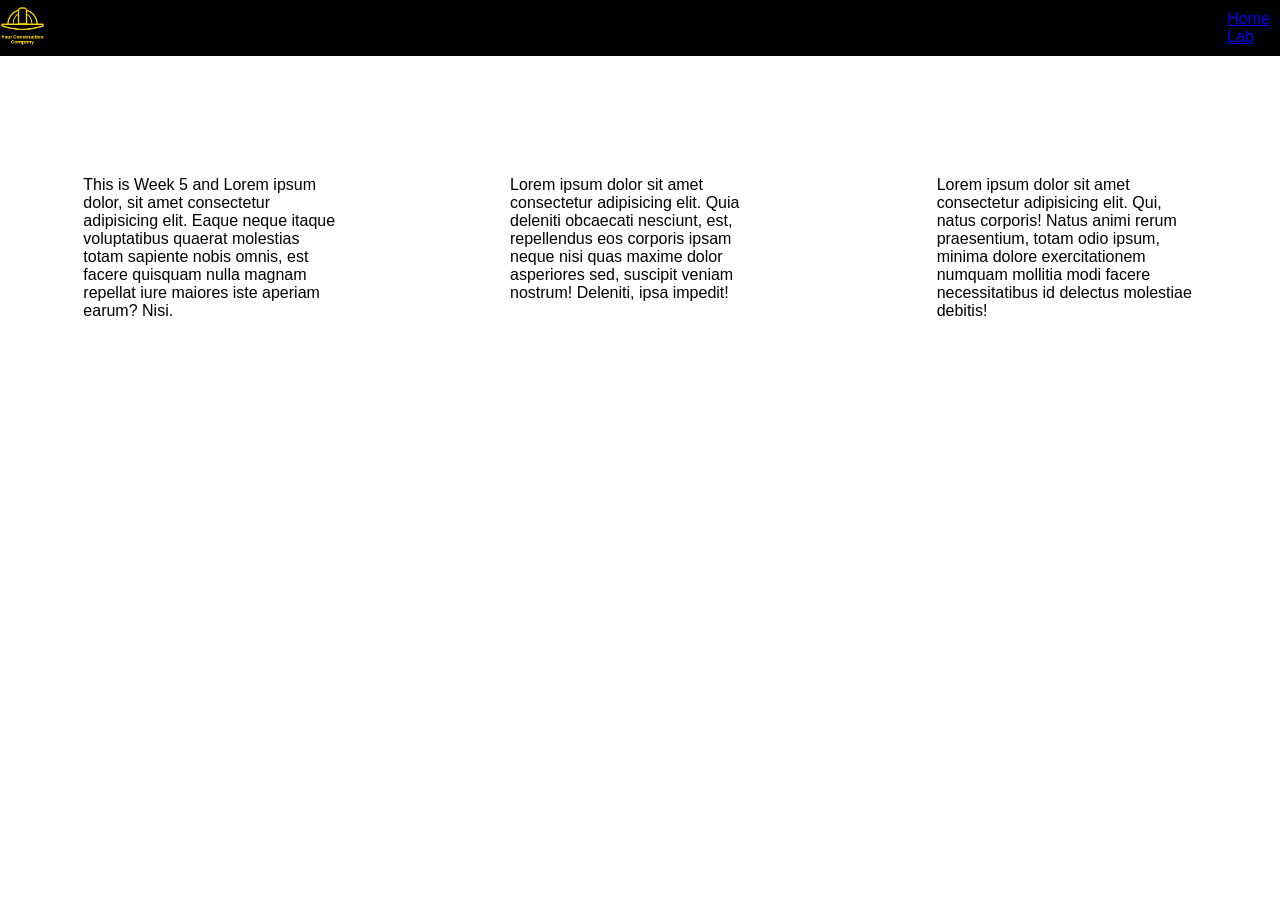
<file: HTML Class/week-5-lab/index.html>
<!DOCTYPE html>
<html lang="en">
<head>
    <meta charset="UTF-8">
    <meta name="viewport" content="width=device-width, initial-scale=1.0">
    <title>Week 5 Lab</title>
    <meta name="description" content="Week 5 Lab for HTML Class">
    <meta name="robots" content="nofollow, noindex">
    <link rel="stylesheet" href="css/style.css">
</head>
<body>
    <header>
        <a href="index.html">
            <img src="./img/logo.png" alt="Your Construction Company logo" class="header-logo">
        <nav>
            <menu>
                <li><a href="index.html">Home</a></li>
                <li><a href="week-5-lab/index.html">Lab</a></li>
            </menu>
        </nav>
    </header>
    <main>
        <section class="hero">
    <p>This is Week 5 and Lorem ipsum dolor, sit amet consectetur adipisicing elit. Eaque neque itaque voluptatibus quaerat molestias totam sapiente nobis omnis, est facere quisquam nulla magnam repellat iure maiores iste aperiam earum? Nisi.</p>
    <p>Lorem ipsum dolor sit amet consectetur adipisicing elit. Quia deleniti obcaecati nesciunt, est, repellendus eos corporis ipsam neque nisi quas maxime dolor asperiores sed, suscipit veniam nostrum! Deleniti, ipsa impedit!</p>
    <p>Lorem ipsum dolor sit amet consectetur adipisicing elit. Qui, natus corporis! Natus animi rerum praesentium, totam odio ipsum, minima dolore exercitationem numquam mollitia modi facere necessitatibus id delectus molestiae debitis!</p>
    </section>
    </main>
</body>
</file>
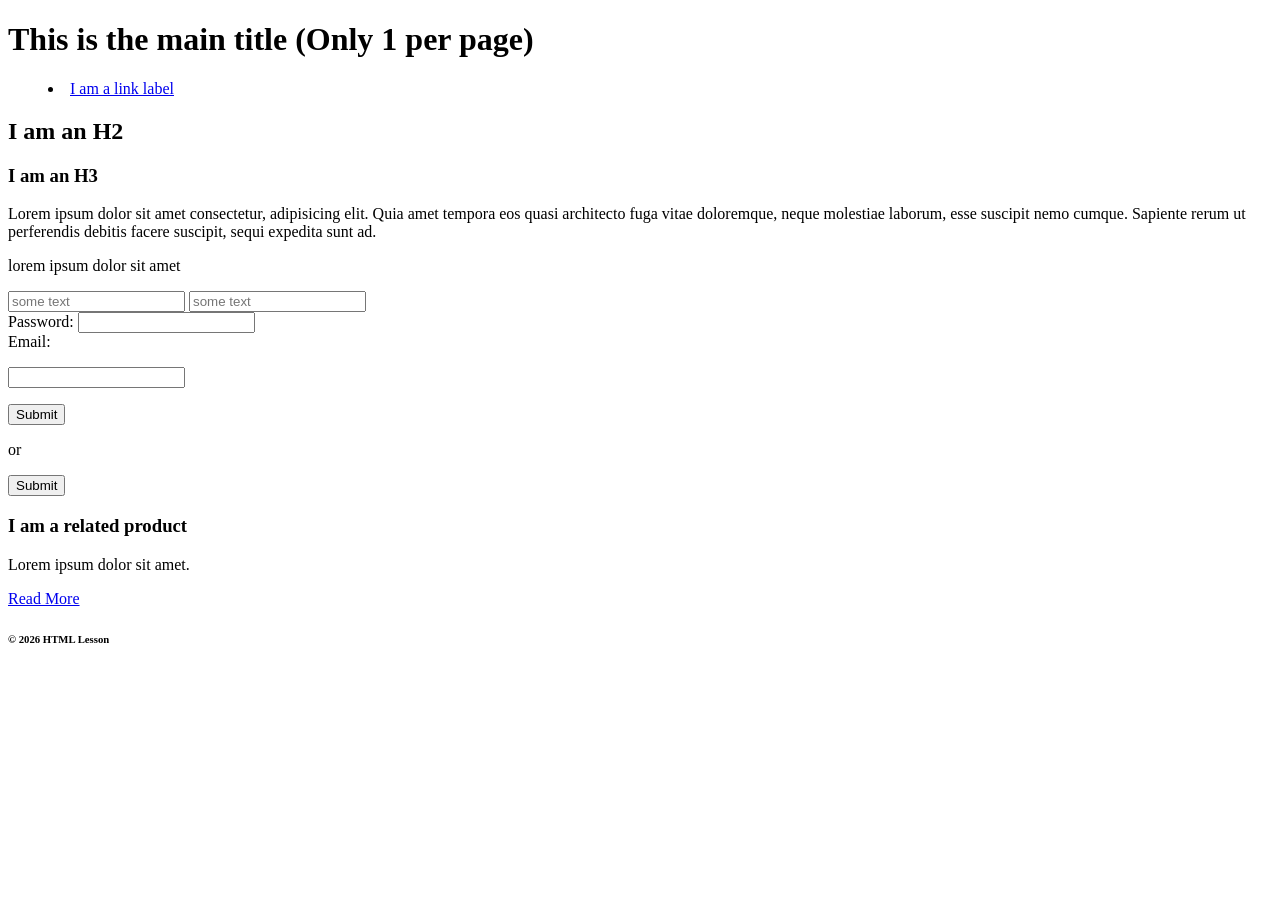
<file: HTML Class/Week1-2/index.html>
<!DOCTYPE html>
<html lang="en">
    <head>
<!-- this is how to comment in HTML -->
    <meta charset="UTF-8">
    <meta name="viewport" content="width=device-width,initial-scale=1">
    <title>Week 1 Learning HTML</title>
    <meta name="description" content="This week we are looking at the basic HTML structure">
    <meta name="robots" content="nofollow, noindex">
    </head>
    <!-- Everything in the body is visible to the user-->
    <body>
        <header>
            <h1>This is the main title (Only 1 per page)</h1>
            <nav>
                <menu>
                    <li>
                       <a href="index.html">I am a link label</a> 
                    </li>
                </menu>
            </nav>
        </header>
    <main>
         <section>
            <h2>I am an H2</h2>
            <div>
                <h3>I am an H3</h3>
                <p>Lorem ipsum dolor sit amet consectetur, adipisicing elit. Quia amet tempora eos quasi architecto fuga vitae doloremque, neque molestiae laborum, esse suscipit nemo cumque. Sapiente rerum ut perferendis debitis facere suscipit, sequi expedita sunt ad.</p>
                <p class="class">lorem ipsum dolor sit amet</p>
            </div>
         </section>  
         <section>
            <form method="post" action="somefile.php">
                <!-- notice the layout of the 1st 2-->
                <input type="text" placeholder="some text" required>
                <input type="text" placeholder="some text" required>
                <br><!-- this is really the only time to use a br-->
                <label>Password:</label>
                <input type="password">
                <br>
                <label>Email:</label>
                <p><input type=email></p>
                <button type="submit">Submit</button>
                <p>or</p>
                <input type="submit">
            </form>
         </section> 
        </main>
        <aside>
            <article>
                <h3>I am a related product</h3>
                <p>Lorem ipsum dolor sit amet.</p>
                <a href="#">Read More</a>
            </article>
        </aside>
        <footer>
            <h6>&copy; 2026 HTML Lesson </h6>
        </footer>
    </body>
</html>
</file>
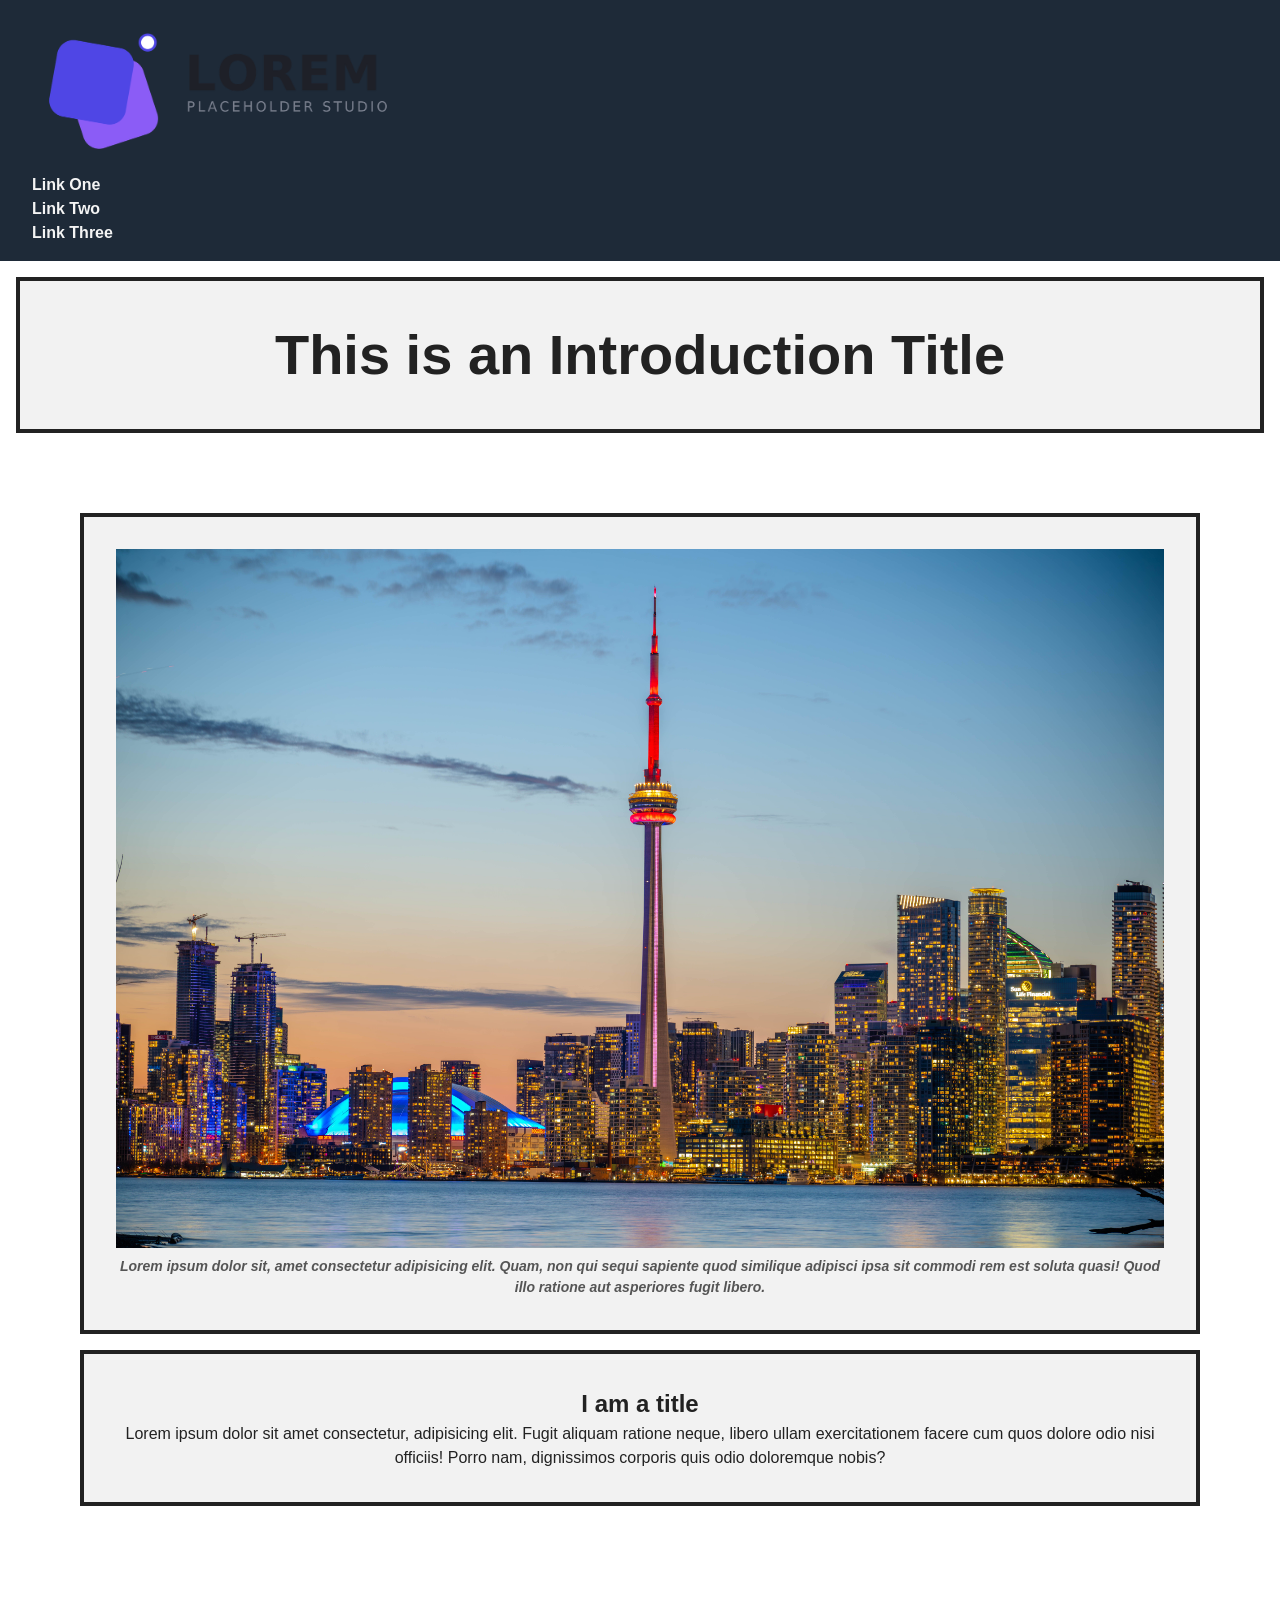
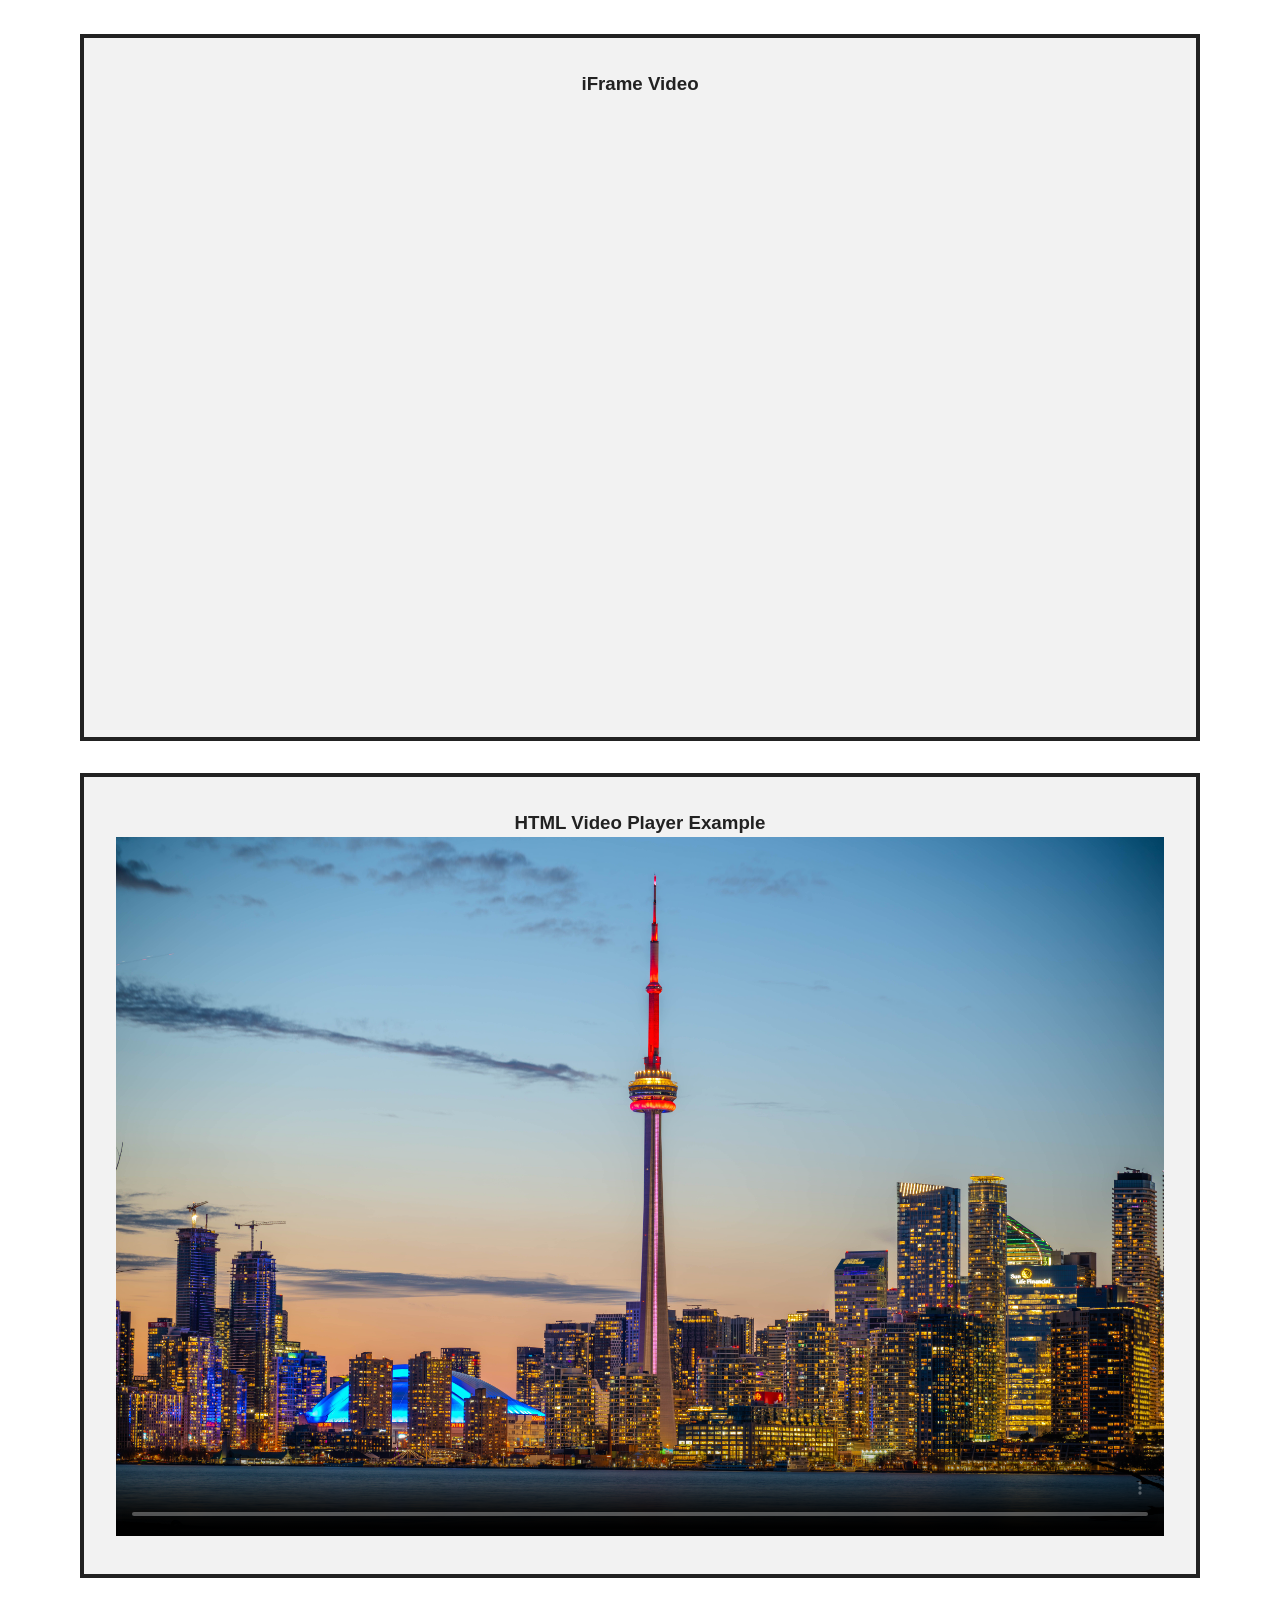
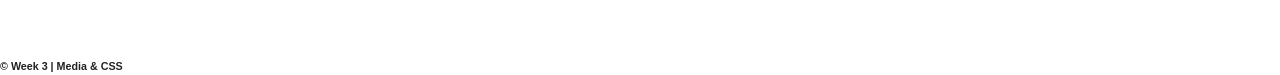
<file: HTML Class/Week3/index.html>
<!DOCTYPE html>
<html lang="en">
    <head>
        <meta charset="UTF-8">
        <meta name="viewport" content="width=device-width,initial-scale=1">
        <meta name="robots" content="nofollow, noindex">
        <meta name="description" content="This week we will be looking at media and an introduction to CSS.">
        <title>Week 3 | Media & CSS</title>
        <!--Add our CSS-->
        <link rel="stylesheet" href="./CSS/style.css">
    </head>
    <body>
        <header>
            <img src ="./img/lorem-logo.png" alt="header logo">
            <nav>
                <menu>
                    <li><a href="index.html">Link One</a></li>
                    <li><a href="index.html">Link Two</a></li>
                    <li><a href="index.html">Link Three</a></li>
                </menu>
            </nav>
        </header>
        <!--The main text of this page-->
        <main>
            <!--This first section of content is called a hero/masthead-->
            <section>
                <div>
                    <h1>This is an Introduction Title</h1>
                </div>
            </section>
            <section>
                <!--Column one-->
                <div>
                    <figure>
                        <img src="./img/toronto.jpg" alt="Toronto Skyline">
                        <figcaption>Lorem ipsum dolor sit, amet consectetur adipisicing elit. Quam, non qui sequi sapiente quod similique adipisci ipsa sit commodi rem est soluta quasi! Quod illo ratione aut asperiores fugit libero.</figcaption>
                    </figure>
                </div>
                <!--Column two-->
                <div>
                    <h2>I am a title</h2>
                    <p>Lorem ipsum dolor sit amet consectetur, adipisicing elit. Fugit aliquam ratione neque, libero ullam exercitationem facere cum quos dolore odio nisi officiis! Porro nam, dignissimos corporis quis odio doloremque nobis?</p>
                </div>
            </section>
            <!--our next row of content will hold our videos-->
           <section>
             <div>
                <h3>iFrame Video</h3>
                <iframe width="560" height="315" src="https://www.youtube.com/embed/r6L-GUOAhGo?si=hiThSPTJWwonJBQk" title="YouTube video player" frameborder="0" allow="accelerometer; autoplay; clipboard-write; encrypted-media; gyroscope; picture-in-picture; web-share" referrerpolicy="strict-origin-when-cross-origin" allowfullscreen></iframe>
            </div>
            <div>
                <h3>HTML Video Player Example</h3>
                <video controls loop autoplay poster="./img/toronto.jpg">
                    <source src="./video/toronto.mp4" type="video/mp4">
                    Your browser does not support the video tag.
                </video>
            </div>
           </section>
        </main>
        <footer>
           <h6> &copy; Week 3 | Media & CSS</h6>
        </footer>
    </body>
</html>
</file>
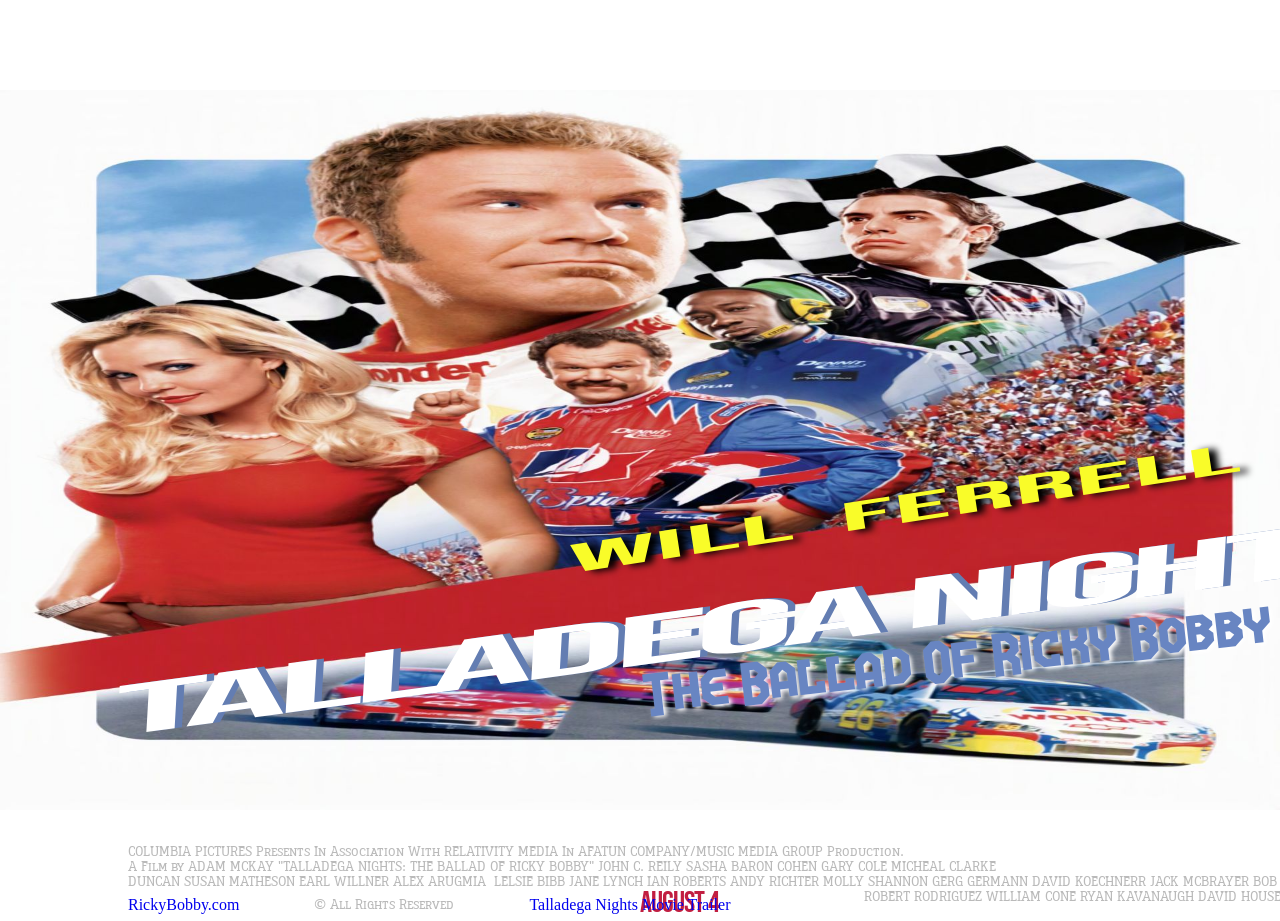
<file: HTML Class/Assignment-3/MoviePoster.html>
<!DOCTYPE html>
<html lang="en">
    <head>
        <!-- Metadata Setup -->
        <meta charset="UTF-8">
        <meta name="viewport" content="width=device-width, initial-scale=1.0">
        <meta name="description" content="This assignment will recreate a movie poster">
        <meta name="robots" content="noindex, nofollow">
        <title>Talladega Nights Movie Poster</title>
        <!-- Input CSS File   -->
        <link rel="stylesheet" href="css/style.css">
        <!-- Input Google Fonts-->
        <link rel="preconnect" href="https://fonts.googleapis.com">
        <link rel="preconnect" href="https://fonts.gstatic.com" crossorigin>
        <link href="https://fonts.googleapis.com/css2?family=Bebas+Neue&family=Bowlby+One+SC&family=Roboto+Condensed:ital,wght@0,100..900;1,100..900&display=swap" rel="stylesheet">
    </head>
    <body>
        <main>
        <div>
            <!--Setting up Will Ferrel Text in own class-->
            <pre class="WillFerrel">WILL  FERRELL</pre>
        </div>
        <div>
            <!--Setting up Talladega Nights Class and text-->
            <pre class="TalladegaNights">TALLADEGA NIGHTS</pre>
        </div>
        <div>
            <!--Setting Up subheading text in its own class-->
            <pre class="TheBallad">The Ballad Of Ricky Bobby</pre>
        </div>
        <div>
            <!--Setting up the credits roll at bottom of page in its own class-->
            <pre class="BottomText">COLUMBIA PICTURES Presents In Association With RELATIVITY MEDIA In AFATUN COMPANY/MUSIC MEDIA GROUP Production.  
A Film by ADAM MCKAY "TALLADEGA NIGHTS: THE BALLAD OF RICKY BOBBY" JOHN C. REILY SASHA BARON COHEN GARY COLE MICHEAL CLARKE 
DUNCAN SUSAN MATHESON EARL WILLNER ALEX ARUGMIA  LELSIE BIBB JANE LYNCH IAN ROBERTS ANDY RICHTER MOLLY SHANNON GERG GERMANN DAVID KOECHNERR JACK MCBRAYER BOB PAULEY JOE RANT
                                                                                                                                                                                        ROBERT RODRIGUEZ WILLIAM CONE RYAN KAVANAUGH DAVID HOUSEHOLTER ALEX WURMAN</pre>
            </div>
        <div>
            <!--Putting the date in its own class-->
            <pre class="August4">August 4</pre>
        </div>
        <div>
                <!--Creating a list holding all my links-->
                <ul class="BottomLeftLinks">
                <li><a href="https://www.sonypictures.com/movies/talladeganightstheballadofrickybobby">RickyBobby.com</a></li>
                <li class="Copyright">&copy; All Rights Reserved</li>
                <li><a href="https://www.youtube.com/watch?v=YfGRg0FLxtE">Talladega Nights Movie Trailer</a></li>
                </ul>
        </div>
        </main>
    </body>
</html>
</file>
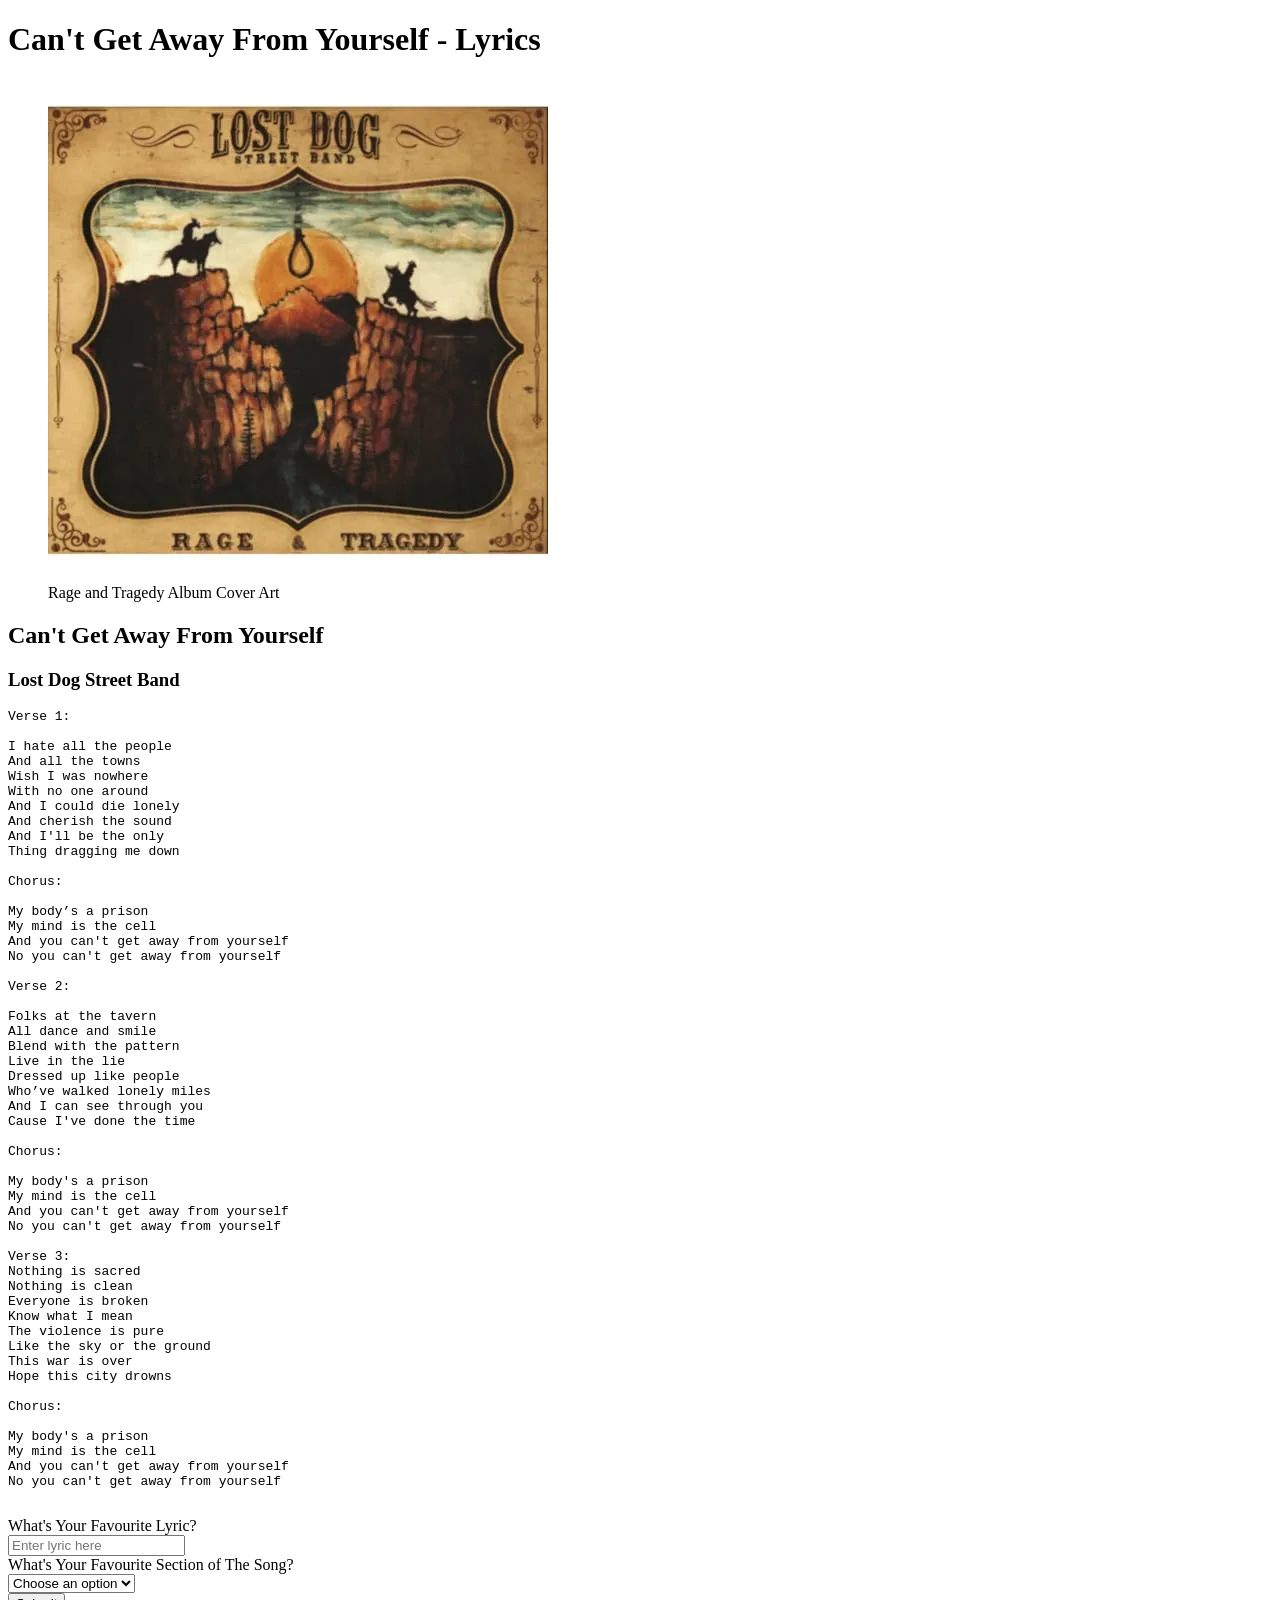
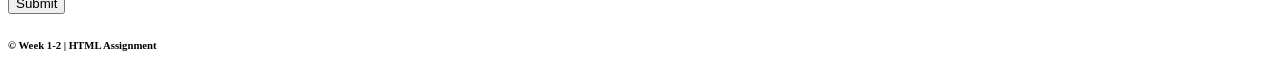
<file: HTML Class/Week1-2/SongLyrics.html>
<!DOCTYPE html>
<html lang="en">
    <!--Setting up the HTML document with the appropriate language attribute and DOCTYPE declaration.-->
    <head>
    <!--Setting up the head section for the metadata of the website-->
        <meta charset="UTF-8">
        <meta name="viewport" content="width=device-width,initial-scale=1">
        <title>Can't Get Away From Yourself Lyrics</title>
        <meta name="robots" content="nofollow, noindex">
        <meta name="description" content="HTML Page for Can't Get Away From Yourself Lyrics">
    </head>
    <body>
    <!--Image and Head section setup-->
        <h1>Can't Get Away From Yourself - Lyrics</h1>
            <figure>
        <img src="./img/CoverArt.png" alt="R&T Cover Art">
        <figcaption>Rage and Tragedy Album Cover Art</figcaption>
        </figure>
       <!--Main element for lyrics section and figure for image section-->
        <main>
            <!--Title and heading along with preformatted lyric text elements-->
            <h2>Can't Get Away From Yourself</h2>
            <h3>Lost Dog Street Band</h3>
            <!--Putting in preformatted Lyric Text-->
        <pre>
Verse 1:

I hate all the people
And all the towns
Wish I was nowhere
With no one around
And I could die lonely
And cherish the sound
And I'll be the only
Thing dragging me down

Chorus:

My body’s a prison
My mind is the cell
And you can't get away from yourself
No you can't get away from yourself

Verse 2:

Folks at the tavern
All dance and smile
Blend with the pattern
Live in the lie
Dressed up like people
Who’ve walked lonely miles
And I can see through you
Cause I've done the time

Chorus:

My body's a prison
My mind is the cell
And you can't get away from yourself
No you can't get away from yourself

Verse 3:
Nothing is sacred
Nothing is clean
Everyone is broken
Know what I mean
The violence is pure
Like the sky or the ground
This war is over
Hope this city drowns

Chorus:

My body's a prison
My mind is the cell
And you can't get away from yourself
No you can't get away from yourself
        </pre>
        </main>
 <!--Setting up the form and submit button to be able to take in user's favourite lyrics-->
<form method="post" action="somefile.php">
    <label>What's Your Favourite Lyric?</label>
    <br>
    <input type="text" placeholder="Enter lyric here"><br>
    <label>What's Your Favourite Section of The Song?</label><br>
    <!--Selection optioning on picking a users favourite part-->
    <select>
        <option selected disabled>Choose an option</option>
        <option value="Chorus">Chorus</option>
        <option value="Verse1">Verse 1</option>
        <option value="Verse2">Verse 2</option>
        <option value="Verse3">Verse 3</option>
    </select><br>
    <button type="submit">Submit</button>
</form>
<footer>
    <h6>&copy; Week 1-2 | HTML Assignment</h6>
</footer>
</body>
</html>
</file>
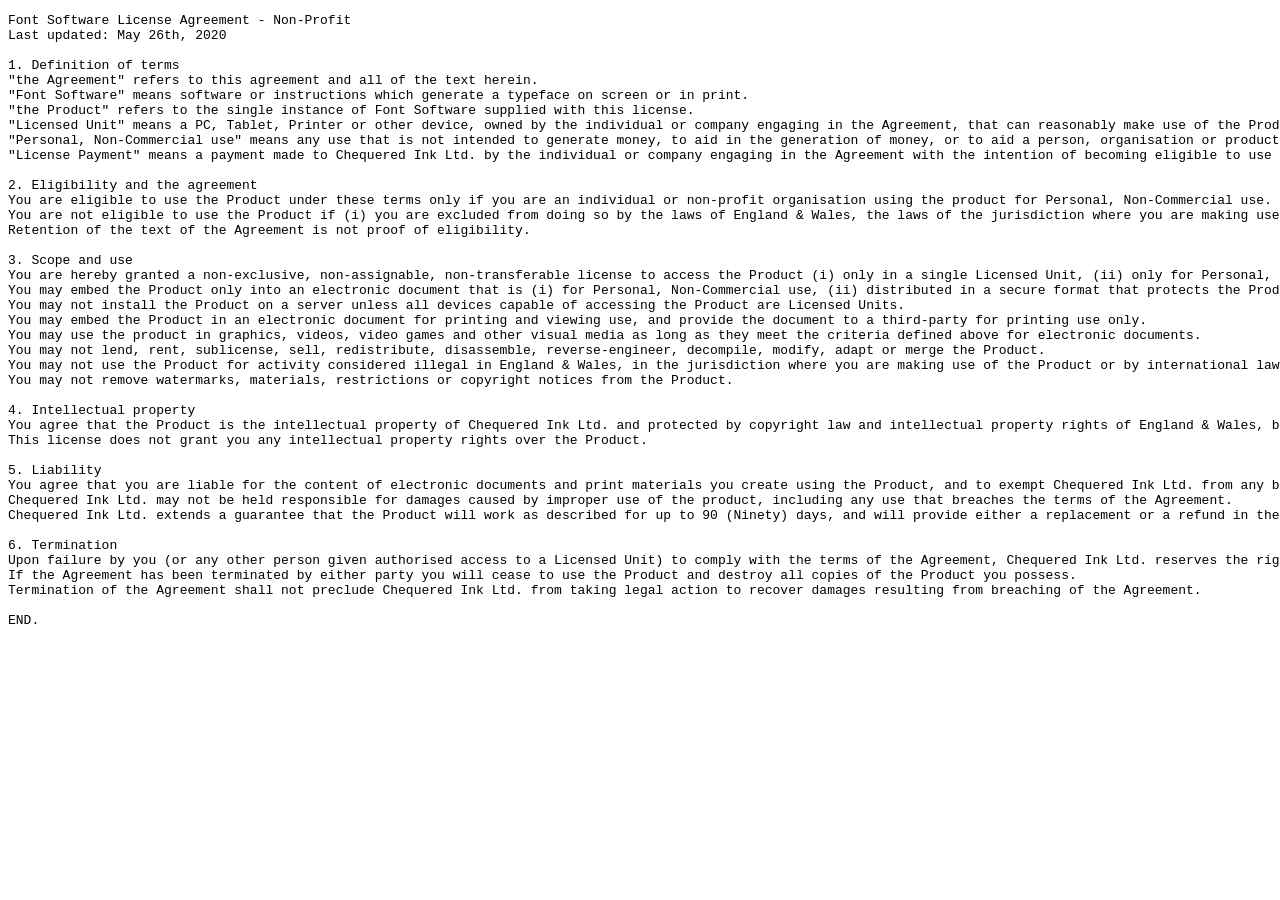
<file: HTML Class/fonts/blaze-of-glory-font/misc/FSLA_NonCommercial_License-d5e8.html>
<!DOCTYPE html>
<html>
<head>
<title>Font Software License Agreement - Non-Commercial</title>
</head>
<body>
<pre>
Font Software License Agreement - Non-Profit
Last updated: May 26th, 2020

1. Definition of terms
"the Agreement" refers to this agreement and all of the text herein.
"Font Software" means software or instructions which generate a typeface on screen or in print.
"the Product" refers to the single instance of Font Software supplied with this license.
"Licensed Unit" means a PC, Tablet, Printer or other device, owned by the individual or company engaging in the Agreement, that can reasonably make use of the Product.
"Personal, Non-Commercial use" means any use that is not intended to generate money, to aid in the generation of money, or to aid a person, organisation or product with the aim of commercial success.
"License Payment" means a payment made to Chequered Ink Ltd. by the individual or company engaging in the Agreement with the intention of becoming eligible to use the Product.

2. Eligibility and the agreement
You are eligible to use the Product under these terms only if you are an individual or non-profit organisation using the product for Personal, Non-Commercial use.
You are not eligible to use the Product if (i) you are excluded from doing so by the laws of England & Wales, the laws of the jurisdiction where you are making use of the Product, or by international law, (ii) you intend to use the Product for criminal activity, (iii) you fail to meet the eligibility criteria above, or (iv) the Agreement has been previously terminated by Chequered Ink Ltd.
Retention of the text of the Agreement is not proof of eligibility.

3. Scope and use
You are hereby granted a non-exclusive, non-assignable, non-transferable license to access the Product (i) only in a single Licensed Unit, (ii) only for Personal, Non-Commercial use, and (iii) subject to the terms and conditions of the Agreement.
You may embed the Product only into an electronic document that is (i) for Personal, Non-Commercial use, (ii) distributed in a secure format that protects the Product from extraction, (iii) not designed to serve the same function as the product, i.e. the document must not allow end-users to use glyphs from the Product for use in their own documents.
You may not install the Product on a server unless all devices capable of accessing the Product are Licensed Units.
You may embed the Product in an electronic document for printing and viewing use, and provide the document to a third-party for printing use only.
You may use the product in graphics, videos, video games and other visual media as long as they meet the criteria defined above for electronic documents.
You may not lend, rent, sublicense, sell, redistribute, disassemble, reverse-engineer, decompile, modify, adapt or merge the Product.
You may not use the Product for activity considered illegal in England & Wales, in the jurisdiction where you are making use of the Product or by international law.
You may not remove watermarks, materials, restrictions or copyright notices from the Product.

4. Intellectual property
You agree that the Product is the intellectual property of Chequered Ink Ltd. and protected by copyright law and intellectual property rights of England & Wales, by the copyright law and intellectual property rights of other nations and by international treaties.
This license does not grant you any intellectual property rights over the Product.

5. Liability
You agree that you are liable for the content of electronic documents and print materials you create using the Product, and to exempt Chequered Ink Ltd. from any blame following your own illegal use of the Product.
Chequered Ink Ltd. may not be held responsible for damages caused by improper use of the product, including any use that breaches the terms of the Agreement.
Chequered Ink Ltd. extends a guarantee that the Product will work as described for up to 90 (Ninety) days, and will provide either a replacement or a refund in the event that the Product demonstrably ceases to function. The maximum refund Chequered Ink Ltd. will pay will not exceed the original License Payment.

6. Termination
Upon failure by you (or any other person given authorised access to a Licensed Unit) to comply with the terms of the Agreement, Chequered Ink Ltd. reserves the right to terminate the Agreement.
If the Agreement has been terminated by either party you will cease to use the Product and destroy all copies of the Product you possess.
Termination of the Agreement shall not preclude Chequered Ink Ltd. from taking legal action to recover damages resulting from breaching of the Agreement.

END.
</pre>
</body>
</html>
</file>
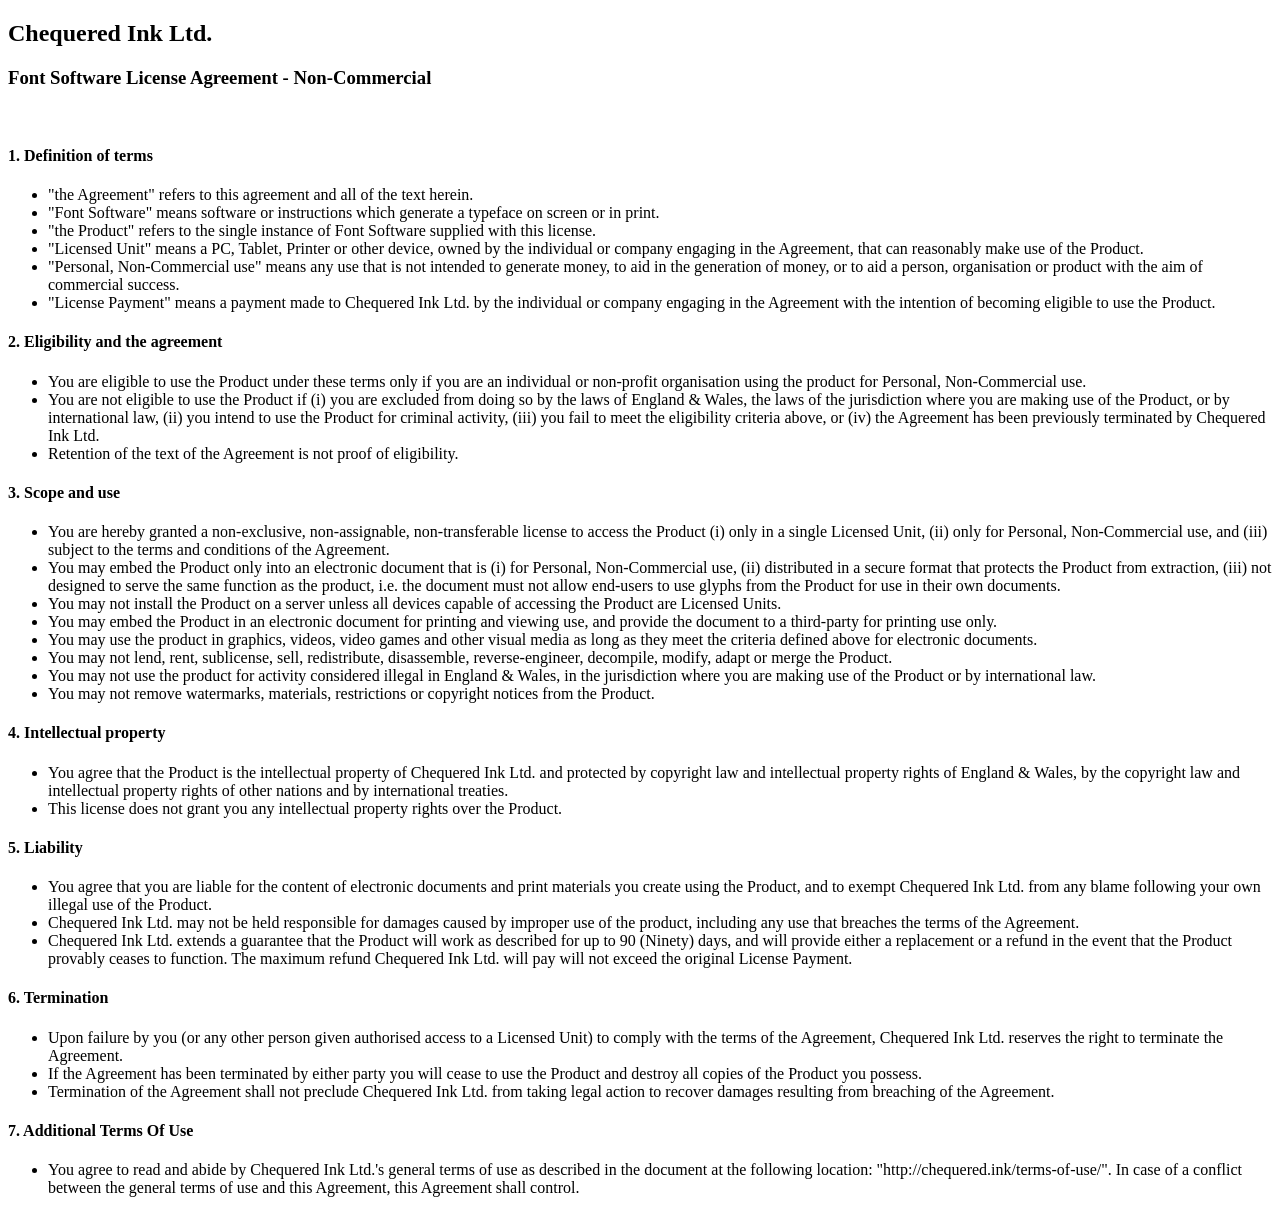
<file: HTML Class/Assignment-3/fonts/you-cant-kill-old-school-font/misc/FSLA_NonCommercial_License-4726.html>
<!DOCTYPE html>
<html>
<head>
<title>Font Software License Agreement - Non-Commercial</title>
</head>
<body>
<h2>Chequered Ink Ltd.</h2>
<h3>Font Software License Agreement - Non-Commercial</h3><br/>
<h4>1. Definition of terms</h4>
<ul>
<li>"the Agreement" refers to this agreement and all of the text herein.</li>
<li>"Font Software" means software or instructions which generate a typeface on screen or in print.</li>
<li>"the Product" refers to the single instance of Font Software supplied with this license.</li>
<li>"Licensed Unit" means a PC, Tablet, Printer or other device, owned by the individual or company engaging in the Agreement, that can reasonably make use of the Product.</li>
<li>"Personal, Non-Commercial use" means any use that is not intended to generate money, to aid in the generation of money, or to aid a person, organisation or product with the aim of commercial success.</li>
<li>"License Payment" means a payment made to Chequered Ink Ltd. by the individual or company engaging in the Agreement with the intention of becoming eligible to use the Product.</li>
</ul>

<h4>2. Eligibility and the agreement</h4>
<ul>
<li>You are eligible to use the Product under these terms only if you are an individual or non-profit organisation using the product for Personal, Non-Commercial use.</li>
<li>You are not eligible to use the Product if (i) you are excluded from doing so by the laws of England & Wales, the laws of the jurisdiction where you are making use of the Product, or by international law, (ii) you intend to use the Product for criminal activity, (iii) you fail to meet the eligibility criteria above, or (iv) the Agreement has been previously terminated by Chequered Ink Ltd.</li>
<li>Retention of the text of the Agreement is not proof of eligibility.</li>
</ul>

<h4>3. Scope and use</h4>
<ul>
<li>You are hereby granted a non-exclusive, non-assignable, non-transferable license to access the Product (i) only in a single Licensed Unit, (ii) only for Personal, Non-Commercial use, and (iii) subject to the terms and conditions of the Agreement.</li>
<li>You may embed the Product only into an electronic document that is (i) for Personal, Non-Commercial use, (ii) distributed in a secure format that protects the Product from extraction, (iii) not designed to serve the same function as the product, i.e. the document must not allow end-users to use glyphs from the Product for use in their own documents.</li>
<li>You may not install the Product on a server unless all devices capable of accessing the Product are Licensed Units.</li>
<li>You may embed the Product in an electronic document for printing and viewing use, and provide the document to a third-party for printing use only.</li>
<li>You may use the product in graphics, videos, video games and other visual media as long as they meet the criteria defined above for electronic documents.</li>
<li>You may not lend, rent, sublicense, sell, redistribute, disassemble, reverse-engineer, decompile, modify, adapt or merge the Product.</li>
<li>You may not use the product for activity considered illegal in England & Wales, in the jurisdiction where you are making use of the Product or by international law.</li>
<li>You may not remove watermarks, materials, restrictions or copyright notices from the Product.</li>
</ul>

<h4>4. Intellectual property</h4>
<ul>
<li>You agree that the Product is the intellectual property of Chequered Ink Ltd. and protected by copyright law and intellectual property rights of England & Wales, by the copyright law and intellectual property rights of other nations and by international treaties.</li>
<li>This license does not grant you any intellectual property rights over the Product.</li>
</ul>

<h4>5. Liability</h4>
<ul>
<li>You agree that you are liable for the content of electronic documents and print materials you create using the Product, and to exempt Chequered Ink Ltd. from any blame following your own illegal use of the Product.</li>
<li>Chequered Ink Ltd. may not be held responsible for damages caused by improper use of the product, including any use that breaches the terms of the Agreement.</li>
<li>Chequered Ink Ltd. extends a guarantee that the Product will work as described for up to 90 (Ninety) days, and will provide either a replacement or a refund in the event that the Product provably ceases to function. The maximum refund Chequered Ink Ltd. will pay will not exceed the original License Payment.</li>
</ul>

<h4>6. Termination</h4>
<ul>
<li>Upon failure by you (or any other person given authorised access to a Licensed Unit) to comply with the terms of the Agreement, Chequered Ink Ltd. reserves the right to terminate the Agreement.</li>
<li>If the Agreement has been terminated by either party you will cease to use the Product and destroy all copies of the Product you possess.</li>
<li>Termination of the Agreement shall not preclude Chequered Ink Ltd. from taking legal action to recover damages resulting from breaching of the Agreement.</li>
</ul>

<h4>7. Additional Terms Of Use</h4>
<ul>
<li>You agree to read and abide by Chequered Ink Ltd.'s general terms of use as described in the document at the following location: "http://chequered.ink/terms-of-use/". In case of a conflict between the general terms of use and this Agreement, this Agreement shall control.</li>
</ul>
</body>
</html>
</file>
<file: HTML Class/week-5-lab/css/style.css>
* {
  margin: 0;
  padding: 0;
  box-sizing: border-box; 
}

body {
    font-family: "Arial", sans-serif;
    font-size: 16px;
    color: #000;
    background: #fff;
}

.hero {
    display: flex;
    justify-content: space-around;
    max-height: 300px;
    margin: 100px auto;
}
header {
      height: 56px;
  background-color: #000000;
  display: flex;
  align-items: center;
}
header img{
    max-height: 40px;
}
nav menu{
    position: absolute;
    top: 10px;
    right: 10px;
}
.hero p{
    max-width: 300px;
    padding: 20px;
}
</file>
<file: HTML Class/Week3/CSS/style.css>
/*
CSS selector types:
    -Simple selectors - target elements baed on one property.
        +Type/element selector: p, h1, section
        +Class selector: 
*/
*{
    margin: 0;
}
body{
    margin: 0;
    font-family: Arial, Helvetica, sans-serif;
    line-height: 1.5;
    color: #222222;
}
header{
    /*rem = relative to the root font size normally 16px*/
    padding-top: 1rem;
    padding-right: 2rem;
    padding-bottom: 1rem;
    padding-left: 2rem;
    /*
    Shorthand padding = padding: 1rem(top/bottom) 2rem(left/right); 
    padding: 1.5rem(top) 2.3rem(right) 1.78rem(bottom) 8rem(left);
    padding: 1rem(all sides);
    */
    background-color: #1e2a38;
    color: #f4f4f4;
}
header > img{
    width: auto;
    height: 150px;
}
header > nav > menu{
list-style: none;
margin: 0;
padding: 0;
}
header > nav > menu > li > a{
    color: #f4f4f4;
    text-decoration: none;
    font-weight: 700;
}
header > nav > menu > li > a:hover{
    text-decoration: underline;
    font-weight: 900;
}
/* Hero/Masthead */
main > sectiom{
    min-height: 50vh;
    background-color: #f4f4f4;
}
main > section > div{
    padding: 2rem;
    margin: 1rem;
    background-color: #f2f2f2;
    text-align: center;
    border: 4px solid #222222;
}
main > section > div > h1{
    font-size: 3.5rem;
    font-weight: 700;
    margin: 0;
}
main > section + section{
    padding: 3rem 5%;
}
main > section + section > div > figure{
    width: 100%;
    height: auto;
}
main > section + section > div > figure > img{
    width: 100%;
    height: auto;
    display: block;
}
main > section + section > div > figure > figcaption{
    font-size: .875rem; /*About 16pc*/
    font-style: italic;
    color: #555555;
    margin-top: .5rem;
    font-weight: 700;
}
main > section + section + section{
    padding: 3rem 5%;
}
main > section + section + section > div{
    margin-bottom: 2rem;
}
main > section + section + section > div > iframe,
main > section + section + section > div > video{
    max-width: 100%;
    width: 100%;
    min-height: 600px;
}
</file>
<file: HTML Class/Assignment-3/css/style.css>
body{
    /*setting background image to blank movie poster */ 
    background-image: url('../img/Talladega-Nights-Blank-BG.jpg');
    /*Making background centered and singular photo in block */
    background-position: center;
    background-repeat: no-repeat;
    background-size: 100%;
}   

html, body {
    /*Setting sizing for background imaging to take full screen */
    height: 100vh;
    margin: 0;
    padding: 0;
    width: auto;
}

.WillFerrel {
    /*Setting position of text block */
    position: absolute;
    top: 49.5%;
    left: 64%;
    /*Setting text block angle and width of text */
    transform: rotate(-8.7deg) scaleX(3.9);
    /*Setting font characteristics */
    text-align: center;
    color: #f9fc29;
    font-size: 40px;
    font-family: "Bebas Neue", sans-serif;
    text-shadow: 2px 2px 4px #000000;
}
.TalladegaNights{
    /* Setting position of text block in main red banner*/
    position: absolute;
    top: 67%;
    left: 9%;
    /*Setting font characteristics */
    font-size: 70px;
    color: #ffffff;
    text-shadow: 2px 0px 0px #637db2;
    letter-spacing: -3px;
    font-family: "Bebas Neue", sans-serif;
    /*Setting text block tilt, letter slanting, and width of text*/
    transform: rotate(-7.7deg) scaleX(3.7) skewX(-3deg);
    transform-origin: left;
}
.TheBallad{
    /*Setting position of text in poster */
    position: absolute;
    top: 67%;
    left: 52.5%;
    /*Setting font characteristics*/
    font-size: 35px;
    letter-spacing: -1px;
    font-family: "Ballad", sans-serif;
    color: #6885c2;
    text-shadow: 2px 2px 4px #ffffff;
    /* angling text and scaling width */
    transform: rotate(-6.5deg) scaleX(1.1);
}

@font-face {
    /*Importing Custom Font From Web*/
    font-family: Ballad;
    src: url("../fonts/YouCantKillOldSchoolRegular-Gwrm.ttf");
}

@font-face {
    /*Importing custom font */
    font-family: Credits;
    src: url("../fonts/BiotripSerifCapsRegular-ov89a.ttf");
}

.August4{
    /*Setting Font Characteristics*/
    font-size: 30px;
    color: #c11e41;
    font-family: "Bebas Neue", sans-serif;
    letter-spacing: -1px;
    /*Setting position of text block */
    position: absolute;
    top: 95%;
    left: 50%;
}

.BottomText{
    /*Setting font Characteristics*/
    font-size: 15px;
    font-family: "Credits", sans-serif;
    letter-spacing: 0px;
    font-weight: 100;
    color: #bababa;
    line-height: 1;
    /*Setting postion of text block */
    position: absolute;
    top: 92%;
    left: 10%;
}

.BottomLeftLinks{
    /*Setting Characteristics of font */
    color: #bababa;
    list-style-type: none;
    /*Setting Position of Links */
    position: absolute;
    top: 99.5%;
    left: 10%;
}

a {
    /*Removing Underline from link */
  text-decoration: none;
}

ul{
    /*Setting the ul to flex so li can wrao beside each other */
    display: flex;
    list-style: none;
    justify-content: space-between;
    gap: 75px;
    padding: 0;
    margin: 0;
    flex-wrap: wrap;
}

.Copyright{
        /*Setting font Characteristics*/
    font-size: 15px;
    font-family: "Credits", sans-serif;
    letter-spacing: 0px;
    font-weight: 100;
    color: #bababa;
    line-height: 1;
}
</file>
